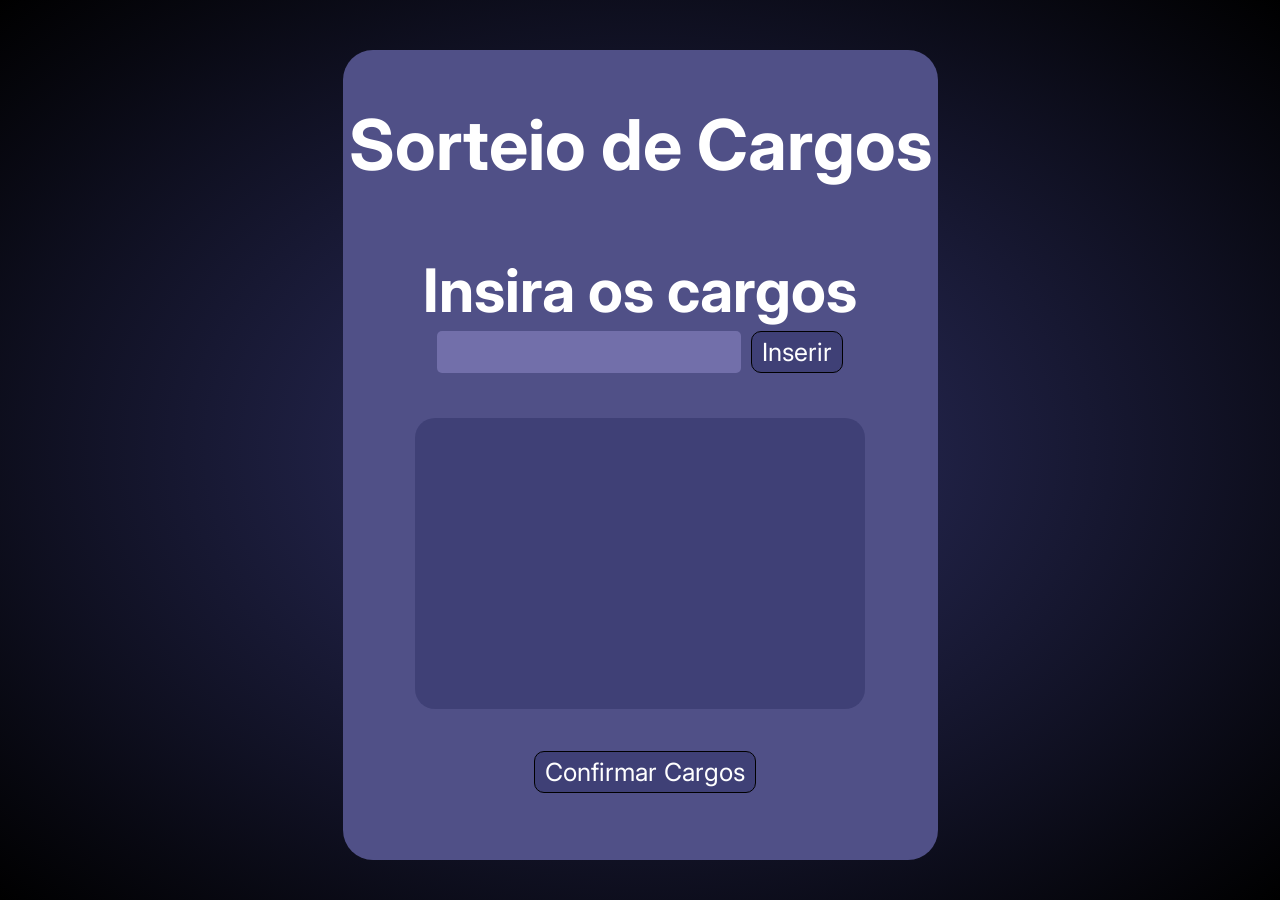
<file: index.html>
<!doctype html>
<html lang="en">

<head>
  <meta charset="UTF-8" />
  <meta name="viewport" content="width=device-width, initial-scale=1.0" />

  <title>Sorteio dos cargos</title>

  <link rel="preconnect" href="https://fonts.googleapis.com" />
  <link rel="preconnect" href="https://fonts.gstatic.com" crossorigin />
  <link
    href="https://fonts.googleapis.com/css2?family=Inter:ital,opsz,wght@0,14..32,100..900;1,14..32,100..900&family=Roboto:ital,wght@0,100..900;1,100..900&display=swap"
    rel="stylesheet" />

  <link rel="stylesheet" href="styles/index.css" />
  <link rel="stylesheet" href="styles/geral.css">
</head>

<body>
  <main>
    <h1>Sorteio dos Cargos</h1>

    <label for="cargos">Insira os cargos</label>
    <div class="form">
      <input type="text" name="cargos" id="cargos" />
      <button class="inserir botao" id="inserir-cargo">Inserir</button>
    </div>

    <div class="lista">
      <div class="itens"></div>
    </div>

    <div class="espacamento"></div>

    <button class="botao" id="confirmar">Confirmar Cargos</button>

    <div class="espacamento"></div>
  </main>

  <script type="module" src="scripts/index.js"></script>
</body>

</html>
</file>
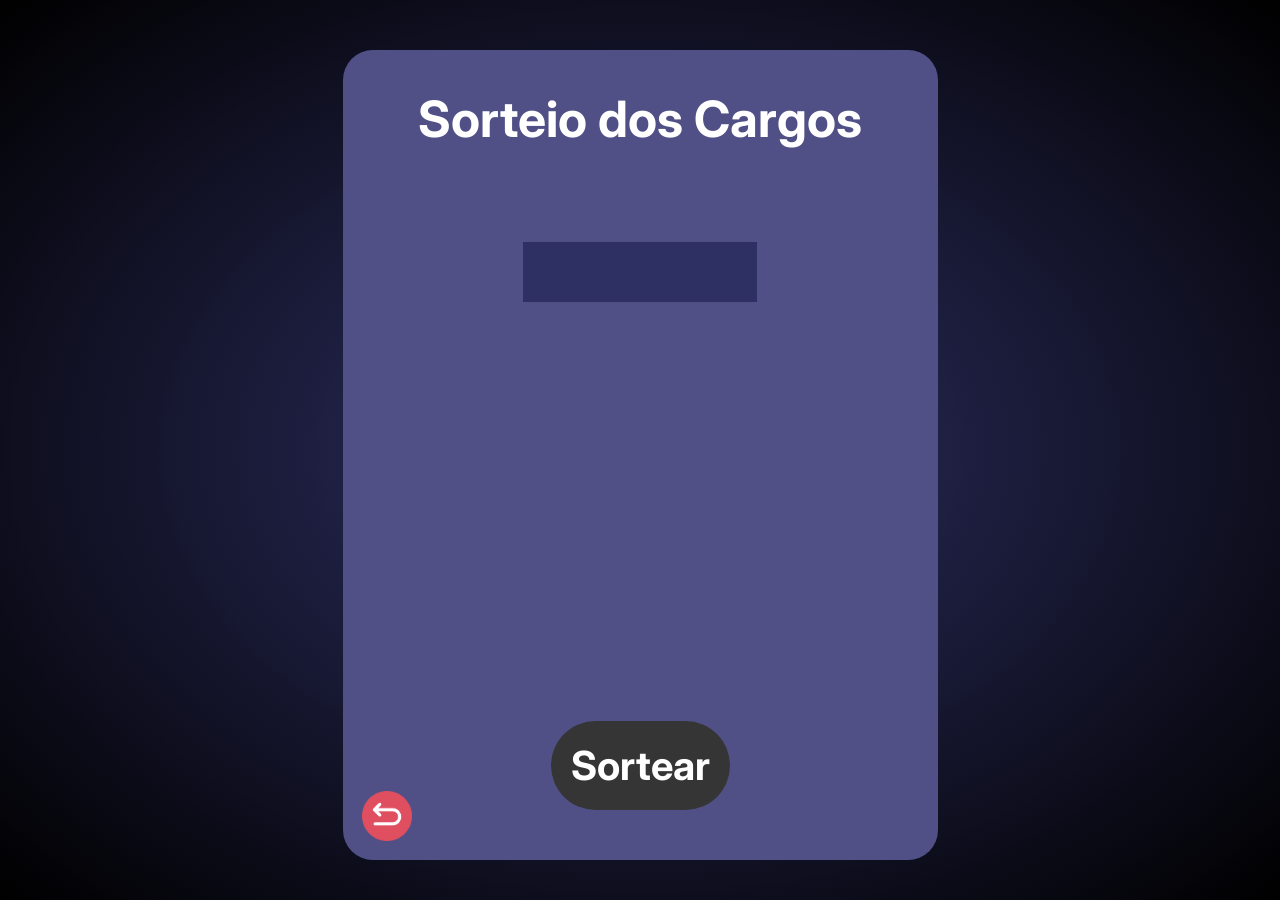
<file: sorteio.html>
<!doctype html>
<html lang="en">

<head>
  <meta charset="UTF-8" />
  <meta name="viewport" content="width=device-width, initial-scale=1.0" />

  <title>Sorteio dos Cargos</title>

  <link rel="stylesheet" href="styles/sorteio.css" />
  <link rel="stylesheet" href="styles/geral.css">

  <link rel="preconnect" href="https://fonts.googleapis.com" />
  <link rel="preconnect" href="https://fonts.gstatic.com" crossorigin />
  <link
    href="https://fonts.googleapis.com/css2?family=Inter:ital,opsz,wght@0,14..32,100..900;1,14..32,100..900&family=Roboto:ital,wght@0,100..900;1,100..900&display=swap"
    rel="stylesheet" />
</head>

<body>
  <main>
    <h1>Sorteio dos Cargos</h1>

    <section>
      <table id="tabela"></table>
      <aside id="nomes-restantes"></aside>
    </section>

    <div id="display-do-sorteio"></div>

    <button id="sorteador">Sortear</button>

    <button class="botao-voltar" id="voltar-para-nomes">
      <img src="./images/voltar.png" height="50px" width="50px">
    </button>
  </main>

  <script src="./scripts/sorteio.js"></script>
</body>

</html>
</file>
<file: styles/index.css>
h1 {
  font-size: 70px;
  color: rgb(255, 255, 255);
}

label {
  font-weight: bold;
  font-size: 60px;
  margin-top: 20px;
  margin-bottom: 5px;
}

.form {
  display: flex;
  align-items: center;
  margin-bottom: 25px;
}

#cargos,
#nomes {
  background-color: #726faa;
  border: none;
  height: 40px;
  text-align: center;
  field-sizing: content;
  width: 300px;
  margin-bottom: 20px;
  font-size: 1.5em;
  color: rgb(0, 0, 0);
  border-radius: 5px;
}

.botao {
  height: 42px;
  margin-bottom: 20px;
  background-color: #3f4076;
  border: 1px solid black;
  padding: 0px 10px;
  font-size: 25px;
  color: white;
  margin-left: 10px;
  border-radius: 10px;
}

.botao:hover {
  cursor: pointer;
  background-color: #505087;
}

.botao:active {
  background-color: #615f99;
}

.lista {
  display: flex;
  flex-direction: column;
  justify-content: start;
  align-items: start;
  width: 70%;
  flex-wrap: wrap;
  background-color: #3f4076;
  padding: 20px 20px;
  border-radius: 20px;
  flex: 6;
}

.itens {
  display: flex;
  justify-content: start;
  flex-wrap: wrap;
  gap: 10px;
  width: 100%;
  max-height: 255px;
  overflow: auto;
}

.item-lista {
  display: flex;
  flex-wrap: nowrap;
  align-items: center;
  background-color: #2e3064;
  color: white;
  padding: 6px;
  margin: 0;
  height: 22px;
}

.item-lista span {
  padding: 0px 3px;
  margin: 3px;
  color: rgb(173, 124, 228);
  border-radius: 3px;
}

.item-lista span:hover {
  background-color: #615f99;
  cursor: pointer;
}

a {
  text-decoration: none;
}

.espacamento {
  flex: 1;
}


img {
  border-radius: 25px;
  position: absolute;
  left: -1px;
  top: -1px;
}
</file>
<file: styles/geral.css>
* {
  color: #ffffff;
  font-family: Inter;
}

body {
  height: 100vh;
  width: 100vw;
  background: radial-gradient(#2e3064, black);
  display: flex;
  flex-direction: column;
  justify-content: start;
  align-items: center;
  margin: 0;
}

main {
  display: flex;
  flex-direction: column;
  align-items: center;
  background-color: #505087;
  width: 40%;
  min-width: 585px;
  margin-top: 50px;
  height: 80%;
  min-height: 800px;
  border-radius: 30px;
  padding: 5px;
  position: relative;
}

.botao-voltar {
  height: 48px;
  width: 48px;
  border-radius: 25px;
  position: absolute;
  bottom: 20px;
  left: 20px;

  border: none;
  cursor: pointer;
  background-color: white;
}


.botao-voltar:active {
  box-shadow: 2px 2px 2px 4px rgba(0, 0, 0, 0.3);
  bottom: 18px;
  left: 22px;
}
</file>
<file: styles/sorteio.css>
* {
  color: #ffffff;
  font-family: Inter;
  font-size: 20px;
}

body {
  height: 100vh;
  width: 100vw;
  background: radial-gradient(#2e3064, black);
  display: flex;
  flex-direction: column;
  justify-content: start;
  align-items: center;
  margin: 0;
}

main {
  display: flex;
  flex-direction: column;
  align-items: center;
  align-items: center;
  background-color: #505087;
  width: 40%;
  min-width: 585px;
  margin-top: 50px;
  height: 80%;
  min-height: 800px;
  border-radius: 30px;
  padding: 5px;
  position: relative;
}

h1 {
  font-size: 50px;
}

section {
  display: flex;
  justify-content: space-evenly;
  align-items: start;
  width: 100%;
  overflow: auto;
  max-height: 400px;
  padding: 5px 0;
}

table {
  text-align: center;
  border-collapse: collapse;
  /* Une as bordas */
  display: flex;
  justify-content: start;
  flex-direction: column;
  flex-wrap: wrap;
}

th,
td,
aside p {
  border: 1px, solid;
  padding: 10px;
  font-weight: bold;
  min-width: 100px;
  margin: 0;
  margin-bottom: 20px;
}

th {
  font-size: 1.25em;
  font-weight: bold;
}

tr td {
  cursor: pointer;
}

.selecionado td {
  padding-top: 8px;
  padding-bottom: 8px;
}

.selecionado {
  border: 3px solid;
}

#display-do-sorteio {
  margin-top: 50px;
  height: 60px;
  min-width: 40%;
  max-width: 80%;
  field-sizing: content;
  background-color: #2e3064;
  
  display: flex;
  justify-content: center;
  white-space: nowrap;
  align-items: center;
  font-size: 1.5em;
}

button {
  background-color: rgb(53, 53, 53);
  border: none;
  margin-top: 50px;
  display: flex;

  padding: 20px;
  font-size: 40px;
  font-weight: bold;
  border-radius: 50px;
  align-items: center;
  justify-content: center;

  position: absolute;
  bottom: 50px;
}

.escolhido td {
  cursor: not-allowed;
}
</file>
